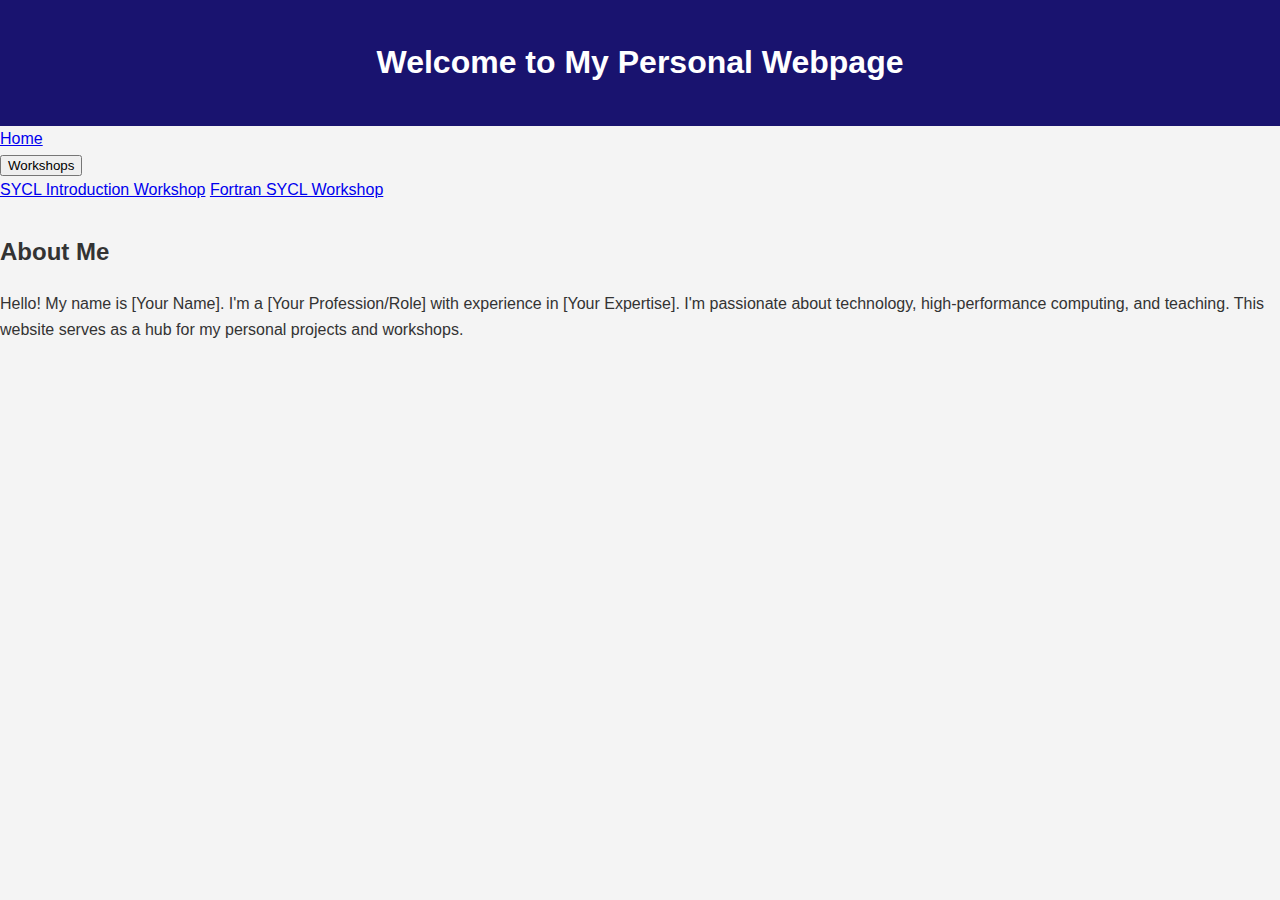
<file: index.html>
<!DOCTYPE html>
<html lang="en">
<head>
    <meta charset="UTF-8">
    <meta name="viewport" content="width=device-width, initial-scale=1.0">
    <title>Welcome to My Personal Webpage</title>
    <link rel="stylesheet" href="/css/styles.css">
</head>
<body>
    <header>
        <h1>Welcome to My Personal Webpage</h1>
    </header>

    <nav>
    <a href="/">Home</a>
    <div class="dropdown">
        <button class="dropbtn">Workshops</button>
        <div class="dropdown-content">
            <a href="/workshops/sycl_introduction/">SYCL Introduction Workshop</a>
            <a href="/workshops/sycl_fortran/">Fortran SYCL Workshop</a>
        </div>
    </div>
    </nav>

    <div class="container">
        <h2>About Me</h2>
        <p>Hello! My name is [Your Name]. I'm a [Your Profession/Role] with experience in [Your Expertise]. I'm passionate about technology, high-performance computing, and teaching. This website serves as a hub for my personal projects and workshops.</p>
        
        <!-- <p>Feel free to explore my workshops:</p>
        <ul>
            <li><a href="/workshops/sycl_introduction/">SYCL Introduction Workshop</a></li>
            <li><a href="/workshops/sycl_fortran/">Fortran SYCL Workshop</a></li>
        </ul> -->
    </div>
</body>
</html>
</file>
<file: css/styles.css>
/* General Styling */
body {
    font-family: Arial, sans-serif;
    line-height: 1.6;
    margin: 0;
    padding: 0;
    background-color: #f4f4f4;
    color: #333;
}

/* Header Styling */
header {
    background-color: #19136f;
    color: white;
    padding: 1rem;
    text-align: center;
    width: 100%;
    box-sizing: border-box;
}

.logo {
    width: 90%; /* Increase the width percentage */
    max-width: 1200px; /* Set a maximum width to avoid it being too large on bigger screens */
    margin: 0 auto;
    display: block;
    height: auto; /* Ensure the aspect ratio is maintained */
}


/* Banner Styling */
.banner {
    background-color: #002244;
    color: white;
    padding: 3rem 0;
    text-align: center;
}

.banner-content {
    max-width: 800px;
    margin: auto;
}

.banner-content h2 {
    margin-bottom: 1.5rem;
    font-size: 2.5rem;
}

.banner-content p {
    margin: 0.5rem 0;
    font-size: 1.2rem;
}

/* Details Section */
.details .container {
    max-width: 900px;
    margin: auto;
    background-color: white;
    padding: 20px;
    box-shadow: 0px 4px 8px rgba(0, 0, 0, 0.1);
    border-radius: 10px;
    margin-top: 20px;
    text-align: center;
}

.details p {
    margin-bottom: 20px;
    font-size: 1.1rem;
    line-height: 1.8;
}

/* Course Information Section */
.course-info .container {
    max-width: 900px;
    margin: auto;
    background-color: white;
    padding: 20px;
    box-shadow: 0px 4px 8px rgba(0, 0, 0, 0.1);
    border-radius: 10px;
    margin-top: 20px;
    border: 1px solid #ddd;
    text-align: center;
}

.course-info h2 {
    color: #003366;
    margin-bottom: 15px;
    font-size: 2rem;
}

.course-info p {
    margin-bottom: 20px;
    font-size: 1.1rem;
    line-height: 1.8;
}

/* Download Links Container */
.download-links {
    display: flex;
    flex-wrap: wrap;  /* Allow wrapping on smaller screens */
    justify-content: center;
    gap: 20px;  /* Space between buttons */
    margin-bottom: 20px;
}

/* Individual Button Styling */
.download-link {
    display: inline-block;
    background-color: #3498db;
    color: white;
    padding: 10px 15px;
    text-decoration: none;
    border-radius: 5px;
    font-size: 1rem;
    text-align: center;
    min-width: 150px;  /* Ensure all buttons have a consistent minimum width */
}

.download-link:hover {
    background-color: #2980b9;
}

/* For smaller screens, make the buttons stack */
@media (max-width: 768px) {
    .download-links {
        flex-direction: column;  /* Stack the buttons vertically on small screens */
    }
}


/* Footer */
footer {
    text-align: center;
    padding: 20px;
    background-color: #19136f;
    color: white;
    margin-top: 40px;
}

.translucent {
    opacity: 0.5;
    text-align: center;
    font-size: 1.2rem;
}

/* Spacing for Better Readability */
.container h2, .container h3 {
    margin-top: 30px;
}

@media (max-width: 768px) {
    .logo {
        width: 90%; /* Adjust width for smaller screens */
    }
}

/* Download Links Container (same structure as before) */
.fortran-download-links {
    display: flex;
    flex-wrap: wrap;  /* Allow wrapping on smaller screens */
    justify-content: center;
    gap: 20px;  /* Space between buttons */
    margin-bottom: 20px;
}

/* Green Button Styling */
.fortran-download-link {
    display: inline-block;
    background-color: #27ae60;  /* Green color for Fortran */
    color: white;
    padding: 10px 15px;
    text-decoration: none;
    border-radius: 5px;
    font-size: 1rem;
    text-align: center;
    min-width: 150px;  /* Consistent width for all buttons */
}

.fortran-download-link:hover {
    background-color: #2ecc71;  /* Slightly lighter green on hover */
}

/* For smaller screens, make the buttons stack */
@media (max-width: 768px) {
    .fortran-download-links {
        flex-direction: column;  /* Stack the buttons vertically on small screens */
    }
}
</file>
